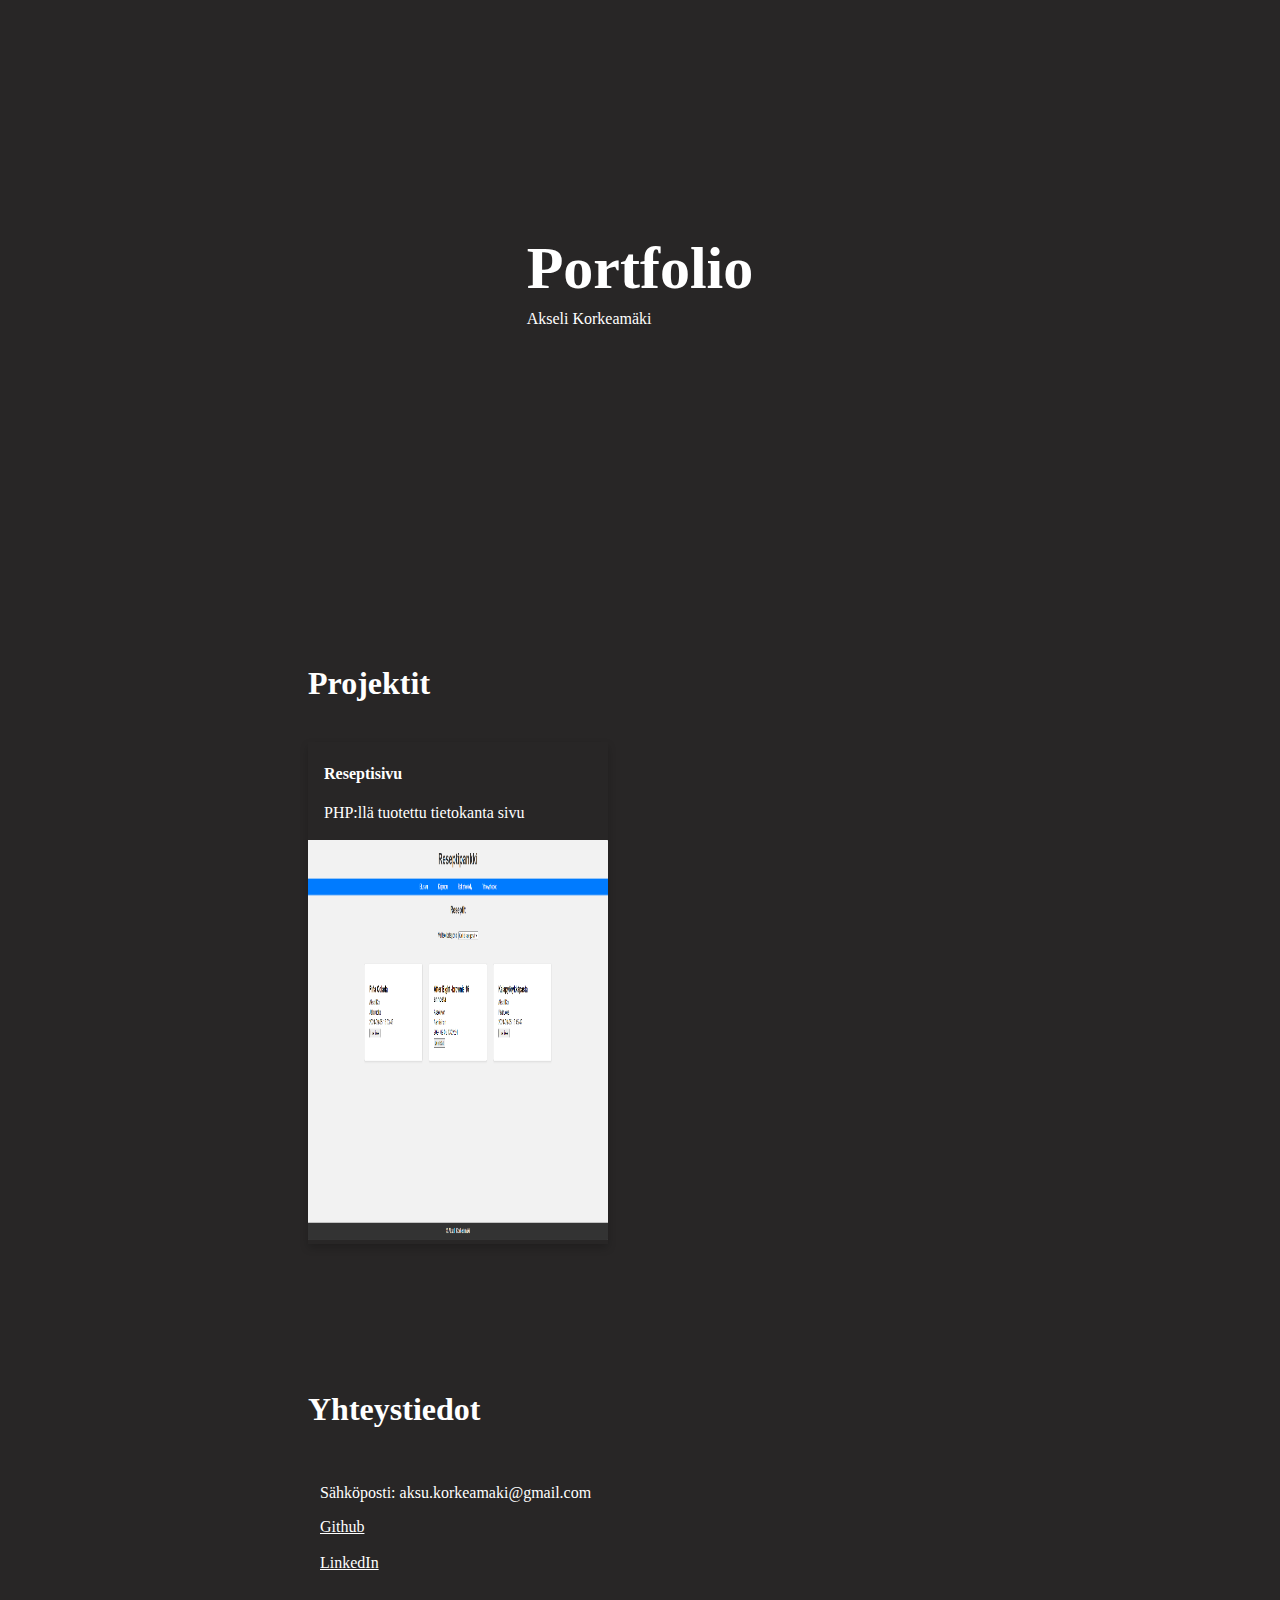
<file: index.html>
<!DOCTYPE html>
<html lang="fi">
<head>
    <meta charset="UTF-8">
    <meta name="viewport" content="width=device-width, initial-scale=1.0">
    <title>Portfolio</title>
    <link rel="stylesheet" href="index.css">
</head>
<body>
    <section id="hero"  class="d-flex flex-column justify-content-center align-items-center">
        <div class="hero-container">
            <h1 class="name">Portfolio</h1>
            <p class="joo">Akseli Korkeamäki</p>
        </div>
    </section>
    <main>
        <section id="projects">
            <div class="container">
                <div class="section-title">
                    <h2>Projektit</h2>
                </div>
                <div class="card">
                    <div class="cardcon">
                        <h4>Reseptisivu</h4>
                        <p>PHP:llä tuotettu tietokanta sivu</p>
                    </div>
                    <a target="_blank" href="http://reseptit.akskor23.treok.io/"><img src="juttuja/reseptisivu.png" alt=""></a>
                </div>
            </div>
        </section>
        <section id="contact">
            <div class="container">
                <div class="section-title">
                    <h2>Yhteystiedot</h2>
                </div>
                <div class="row">
                    <div class="box1">
                        <div class="info">
                            <div class="email">
                                <p>Sähköposti: aksu.korkeamaki@gmail.com</p>
                            </div>
                            <div class="Github">
                                <a target="_blank" href="https://github.com/AkseliKor">Github</a>
                                <br>
                                <br>
                                <a target="_blank" href="https://www.linkedin.com/in/akseli-korkeam%C3%A4ki-45064228b/">LinkedIn</a>
                                <br>
                                <br>
                                <a target="_blank" href=""></a>

                            </div>
                        </div>
                    </div>
                </div>
            </div>
        </section>
    </main>
    <footer></footer>
</body>
</html>
</file>
<file: index.css>
body{
    background-color: rgb(40, 38, 38);
}
#hero{
    width: 100%;
    height: 50vh;
}
#hero h1{
    margin: 0 0 0 0;
    font-size: 60px;
    font-weight: 700;
    line-height: 52px;
    color: white;
}
.d-flex{
    display: flex;
}
.align-items-center{
    align-items: center;
}
.justify-content-center{
    justify-content: center;
}
.flex-column{
    flex-direction: column;
}
section{
    padding: 60px 0;
    overflow: hidden;
}
section {
    display: block;
}
.section-title h2{
    font-size: 32px;
    font-weight: bold;
    margin-bottom: 20px;
    padding-bottom: 20px;
    margin-left: 300px;
    position: relative;
    color: white;
}
.row{
    display: flex;
    flex-wrap: wrap;
}
.box1{
    margin-left: 300px;
    display: flex;
    padding-left: 12px;
    padding-right: 12px;
}
.info{
    width: 100%;
}
h4{
    color: white;
}
p{
    color: white;
}
a{
    color: white;
}
.card {
    box-shadow: 0 4px 8px 0 rgba(0,0,0,0.2);
    transition: 0.3s;
    margin-left: 300px;
    width: fit-content;
  }
  
  .card:hover {
    box-shadow: 0 8px 16px 0 rgba(0,0,0,0.2);
  }
  
  .cardcon {
    padding: 2px 16px;
  }
  img{
    width: 300px;
    height: 400px;
  }
</file>
